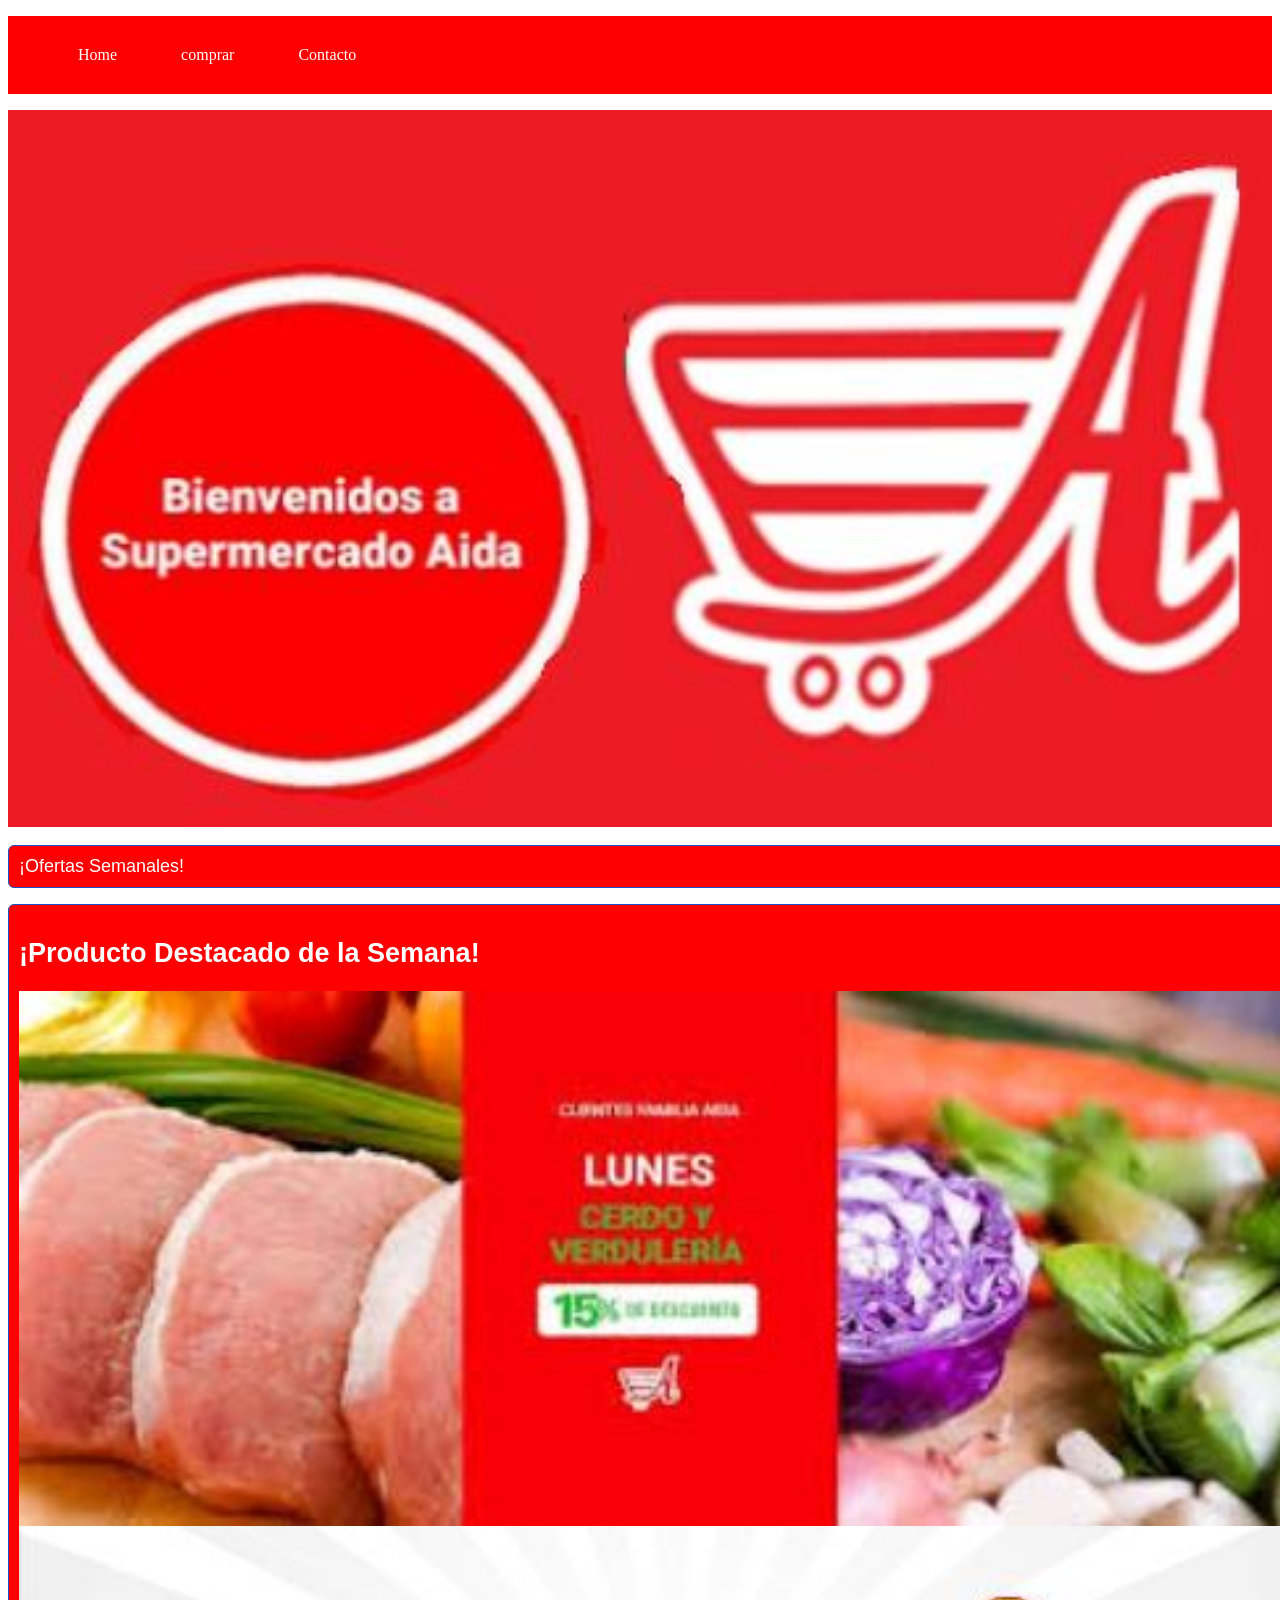
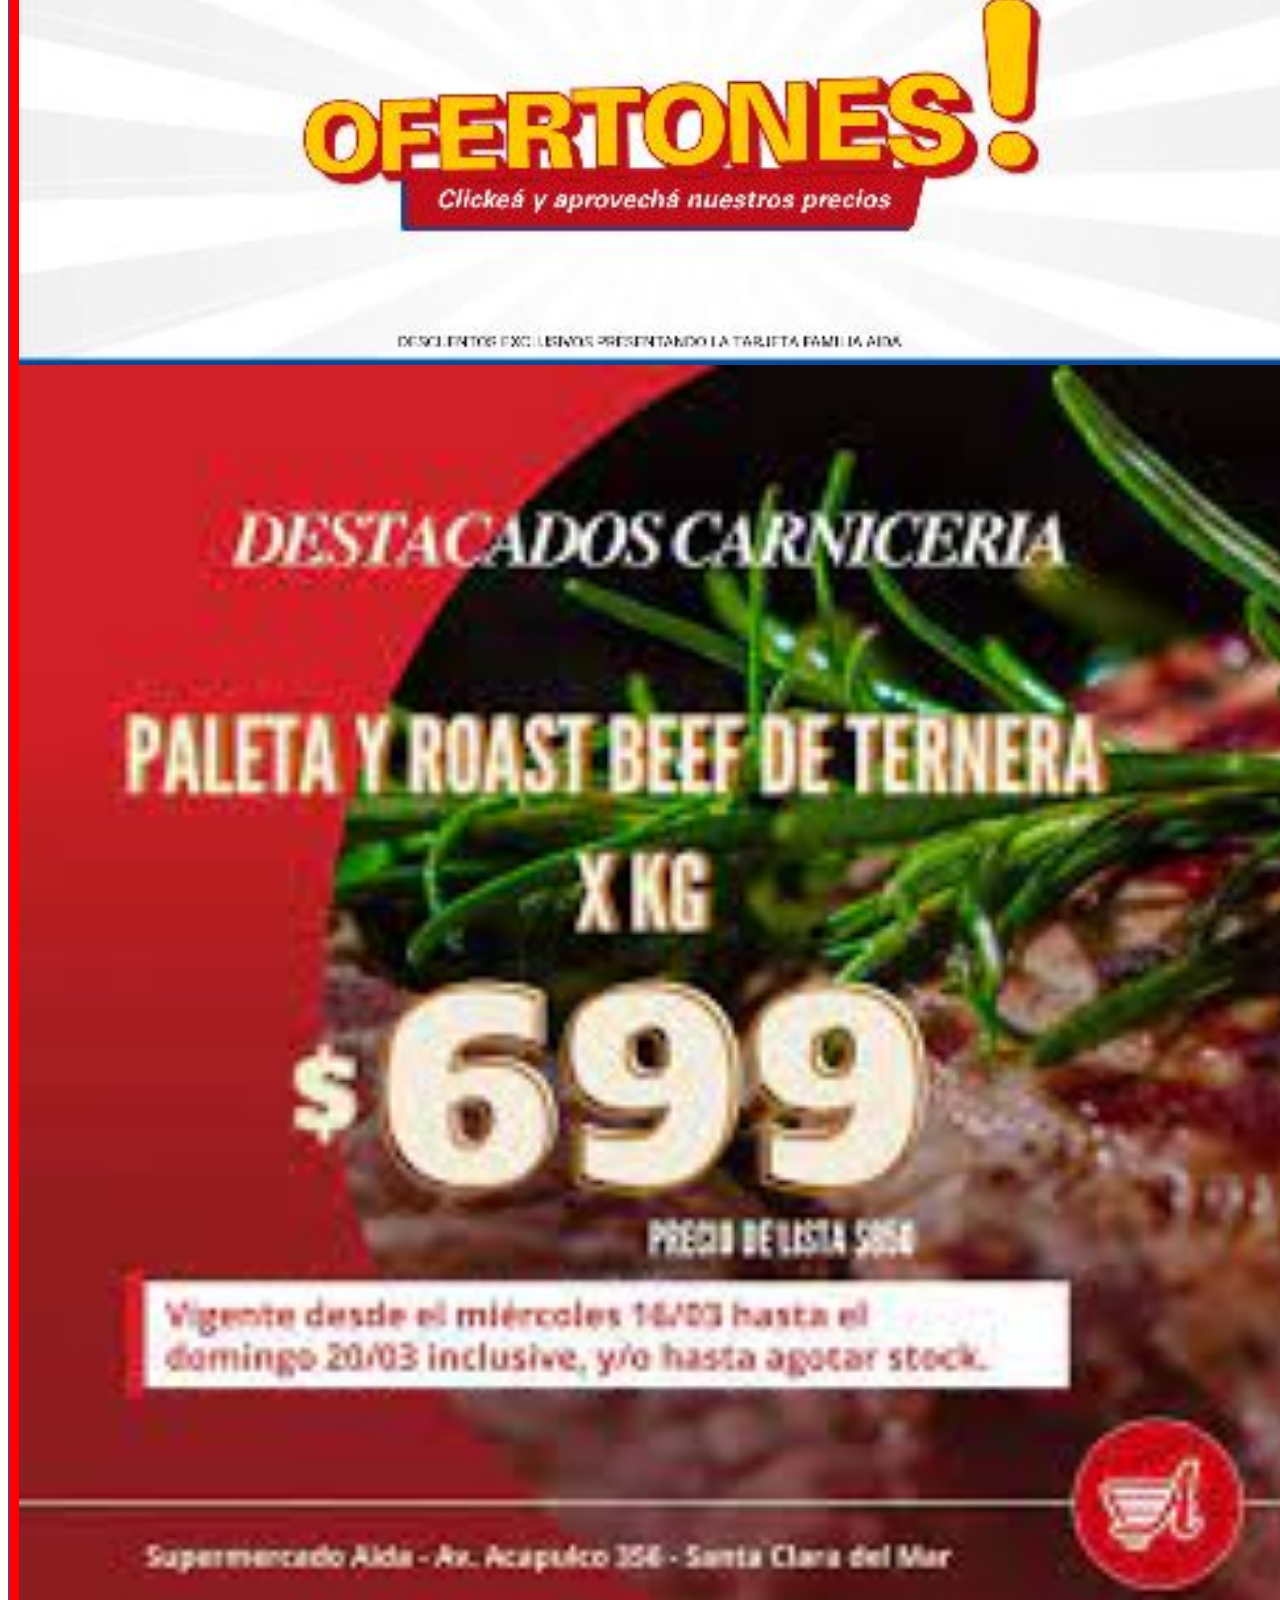
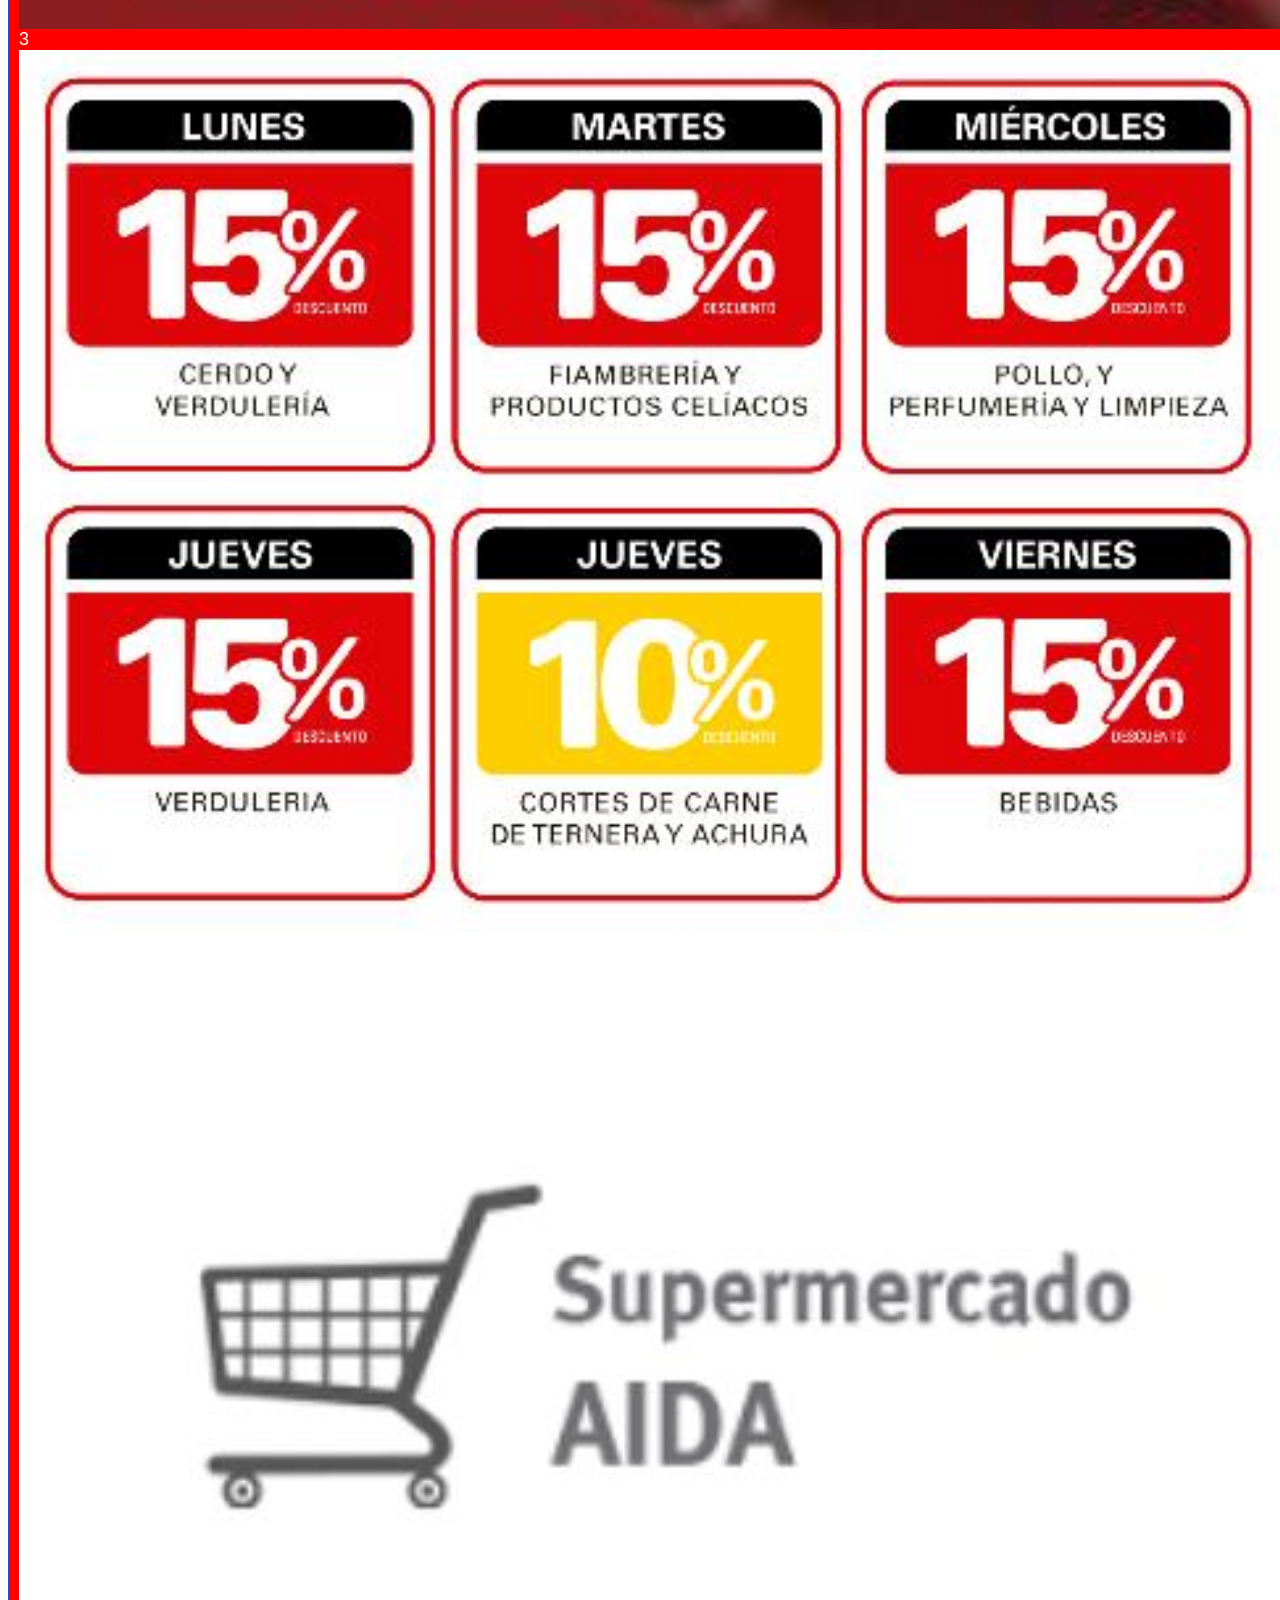
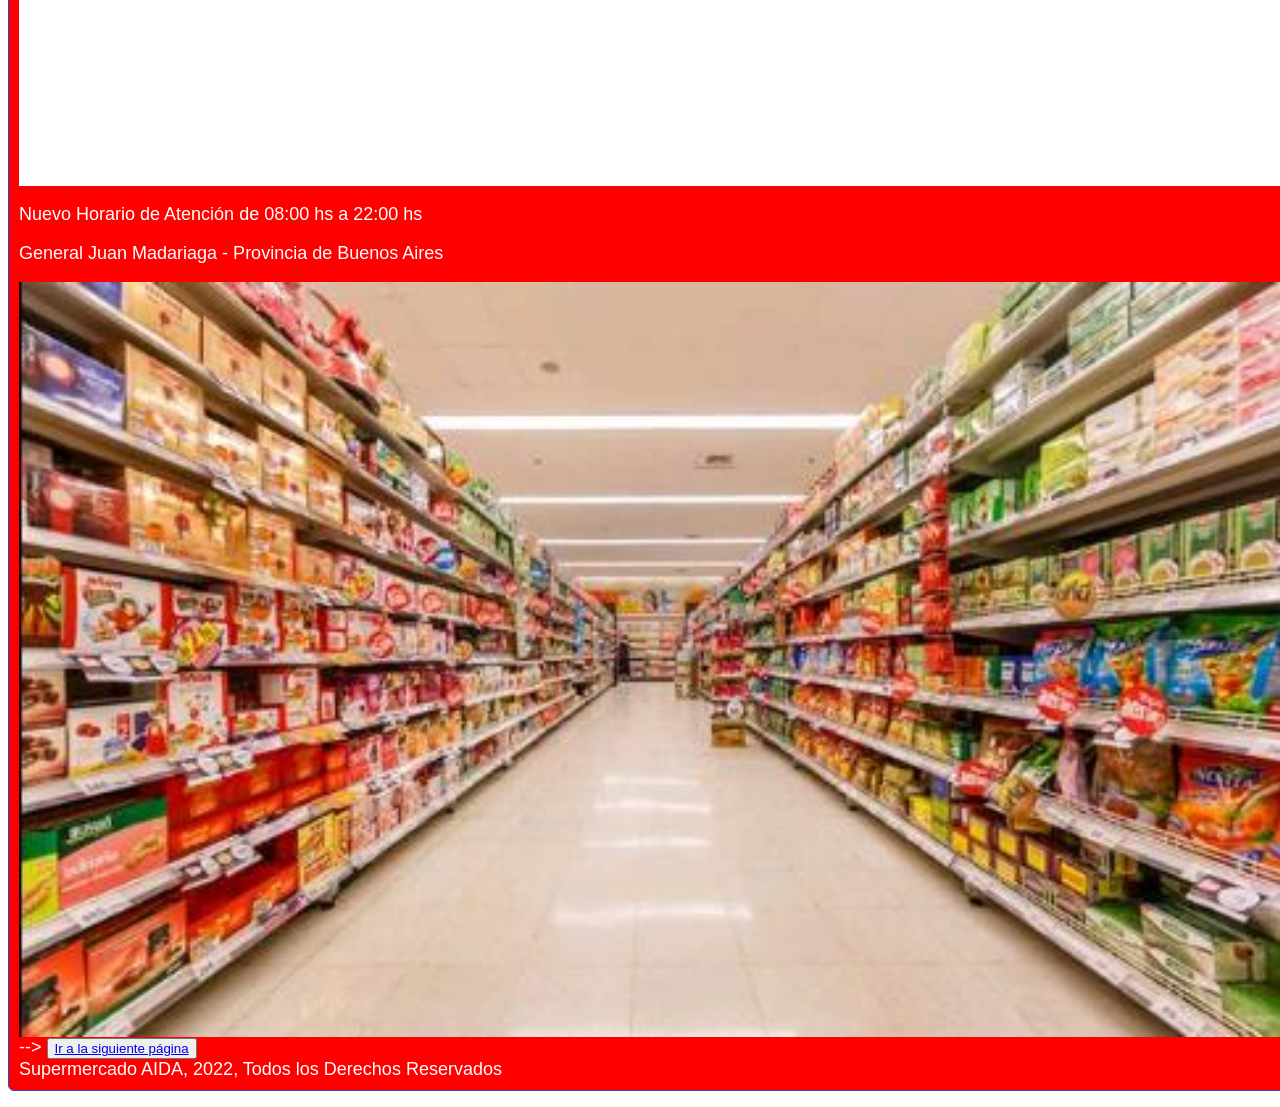
<file: index.html>
<!DOCTYPE html>
<html lang="en">
  <head>
    <meta charset="UTF-8" />
    <meta name="viewport" content="width=device-width, initial-scale=1.0" />
    <meta http-equiv="X-UA-Compatible" content="ie=edge" />
    <title>Document</title>
    <link rel="stylesheet" href="css/index.css">
  </head>
  <body>

			<div id="menu">
					<ul>
						<li><a href="index.html">Home</a></li>
						<li><a href="paginaComprar.html">comprar</a></li>
						<li><a href="paginaContacto.html">Contacto</a></li>
					</ul>
				</div>
     <img src="img/bienvenidos.jpeg" alt="" />
     
      <p class="productos">¡Ofertas Semanales!</p>
  
      <div class="contenedor">
    </div>
    <div class="divDos">
        <h2>¡Producto Destacado de la Semana!</h2>
        <img src="img/cerdo y verduleria.jpeg" alt="" />
        <img src="img/ofertones.jpeg" alt="" />
      <img src="img/destacados carniceria.jpg" alt="" />3
      <img src="img/descuentos semanales.jpeg" alt="" />
      <img src="img/supermercado aida blanco y negro.jpeg" alt="" />
  
      <p class="precios">Nuevo Horario de Atención de 08:00 hs a 22:00 hs</p>
      <p class="precios">General Juan Madariaga - Provincia de Buenos Aires</p>
  <img src="img/supermercado perspectiva.jpeg" alt="" />-->
    <button><a href="paginaComprar.html">Ir a la siguiente página</a></button>
      <footer id="pie">Supermercado AIDA, 2022, Todos los Derechos Reservados </footer>
  </body>
  </html>
  </body>
</html>
</file>
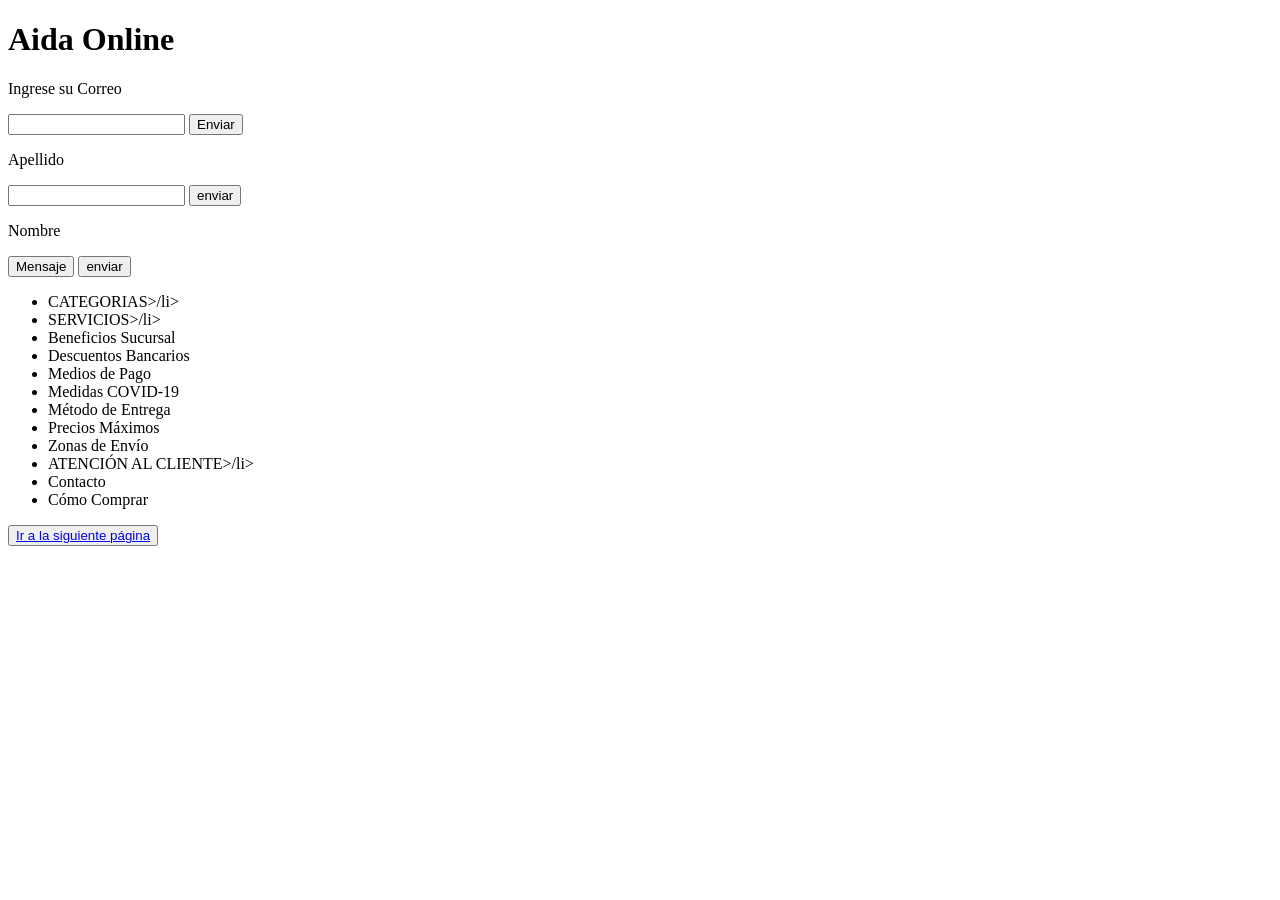
<file: pagina3.html>
<!DOCTYPE html>
<html lang="en">
  <head>
    <meta charset="UTF-8" />
    <meta name="viewport" content="width=, initial-scale=1.0" />
    <meta http-equiv="X-UA-Compatible" content="ie=edge" />
    <title>Document</title>
  </head>
  <body>
    <h1>Aida Online</h1>
    <div>
      <p class="p">Ingrese su Correo</p>
      <input type="text" id="Enviar" />
      <button id="btnEnviar">Enviar</button>
  
      <p class="p">
       Apellido</p>
        <input type="text" id="Apellido" />
        <button id="btnEnviar">enviar</button>
      </p>
  
      <p class="p">Nombre</p>
      <input class="boton" type="submit" value="Mensaje" />
      <button id="btnEnviar">enviar</button>
    </div>
  
    <ul>
      <li>CATEGORIAS>/li></li>
      <li>SERVICIOS>/li></li>
      <li>Beneficios Sucursal</li>
      <li>Descuentos Bancarios</li>
      <li>Medios de Pago</li>
      <li>Medidas COVID-19</li>
      <li>Método de Entrega</li>
      <li>Precios Máximos</li>
      <li>Zonas de Envío</li>
      <li>ATENCIÓN AL CLIENTE>/li></li>
      <li>Contacto</li>
      <li>Cómo Comprar</li>
    </ul>
    <button><a href="paginaContacto.html">Ir a la siguiente página</a></button>
  </body>
</html>
</file>
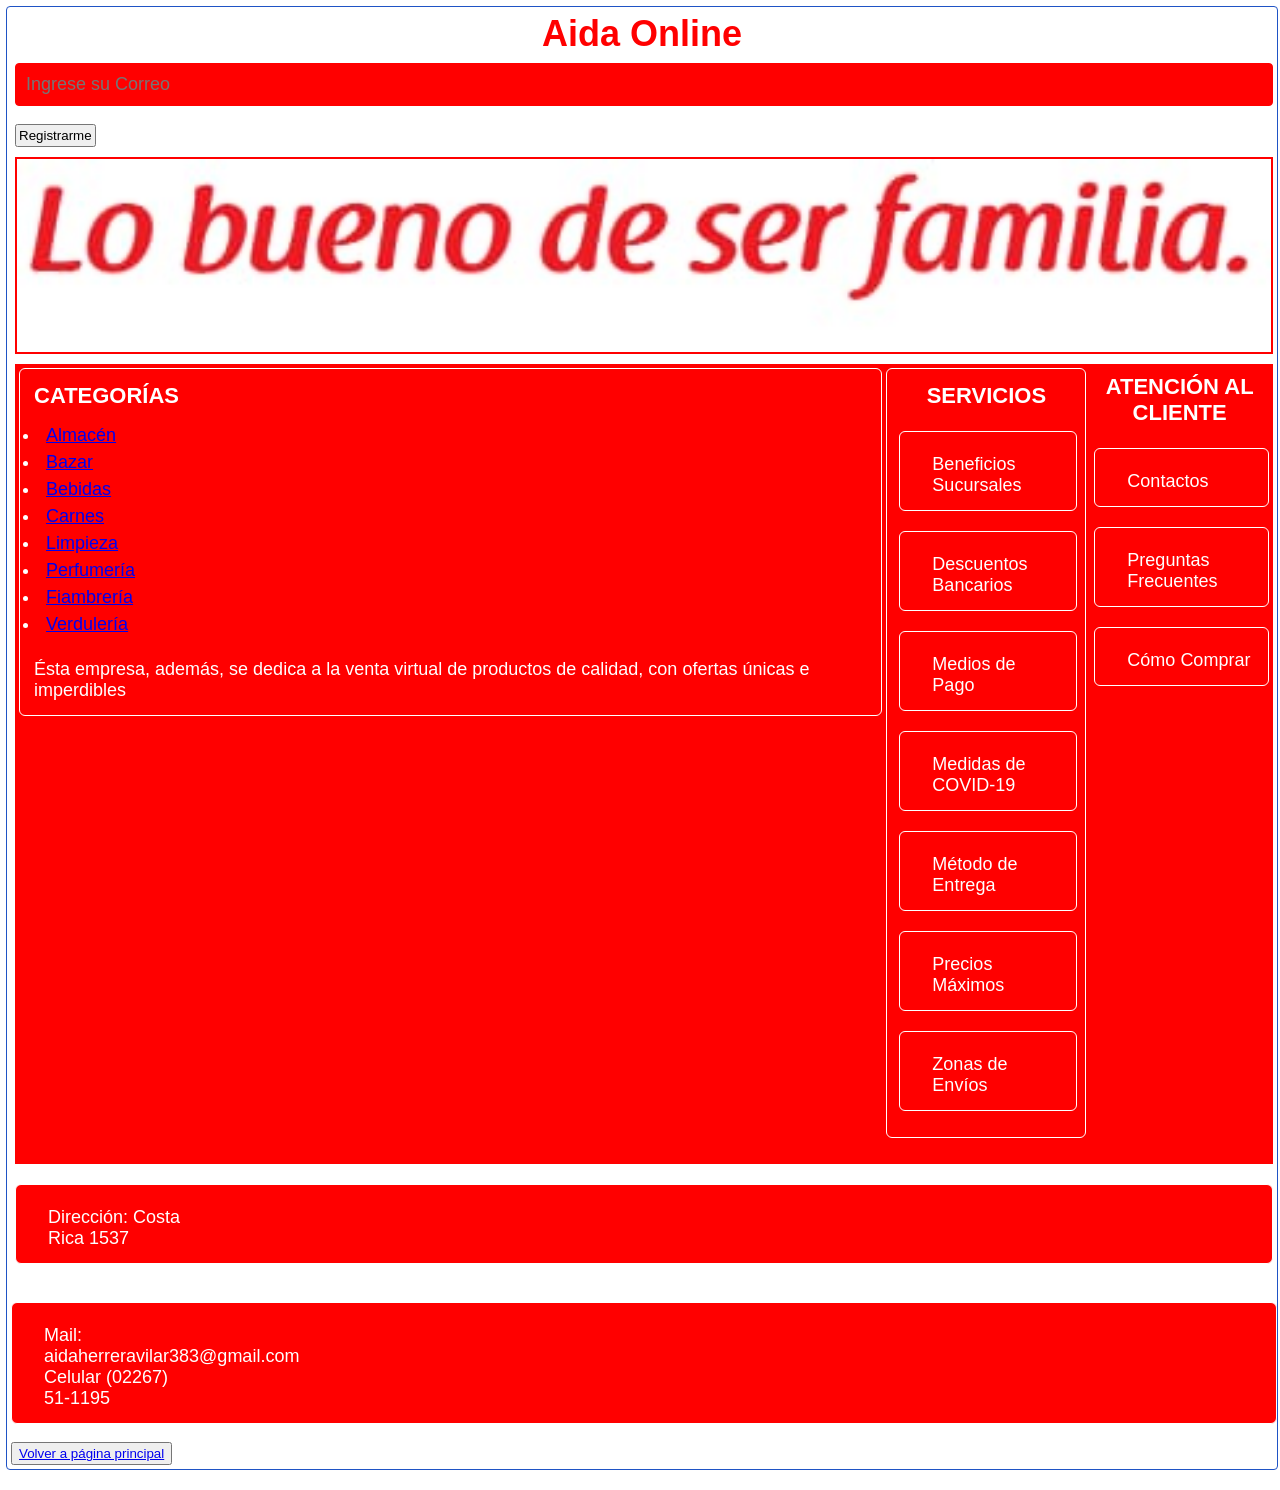
<file: paginaContacto.html>
<!DOCTYPE html>
<html lang="en">
  <head>
    <meta charset="UTF-8" />
    <meta name="viewport" content="width=, initial-scale=1.0" />
    <meta http-equiv="X-UA-Compatible" content="ie=edge" />
    <title>Document</title>
    <link rel="stylesheet" href="css/contacto.css">
  </head>
  <body>
    <h1>Aida Online</h1>
    <div class="online">
      <input
        class="control"
        type="text"
        name="correo"
        id="Nombres"
        placeholder="Ingrese su Correo"
      />
    <input class="boton" type="submit" value="Registrarme" />-->
    </div>
    <div class="imagen"><img src="img/lo bueno de ser familia.jpeg" alt="" /></div>
    <div class="contiene-todo">
          
        <div class="todo">
          <div class="colum1">
        <h1>CATEGORÍAS</h1>
        <div id="categoria">
          <ul>
           <li><a href="Almacén.html">Almacén</a></li>
            <li><a href="Bazar.html">Bazar</a></li>
            <li><a href="Bebidas.html">Bebidas</a></li>
            <li><a href="Carnes.html">Carnes</a></li>
            <li><a href="Limpieza.html">Limpieza</a></li>
            <li><a href="Perfumería.html">Perfumería</a></li>
            <li><a href="Fiambrería.html">Fiambrería</a></li>
            <li class="Items-r">
              <a href="Verdulería.html">Verdulería</a>
            </li>
          </ul>
        </div>
        <p class="info">Ésta empresa, además, se dedica a la venta virtual de productos
           de calidad, con ofertas únicas e imperdibles</p>
          </div>
          <div class="colum2">
          <h1>SERVICIOS</h1>
          <div class="row">
        <label>Beneficios Sucursales</label>
          </div>
          <div class="row">
            <label>Descuentos Bancarios</label>
                </div>
          <div class="row">
              <label>Medios de Pago</label>
                </div>
                <div class="row">
                 <label>Medidas de COVID-19</label>
             </div>
             <div class="row">
                <label>Método de Entrega</label>
                  </div>
                  <div class="row">
              <label>Precios Máximos</label>
                   </div>
            <div class="row">
          <label>Zonas de Envíos</label>
                              </div>
        </div>
        <div class="colum3">
        <h1>ATENCIÓN AL CLIENTE</h1>
        <div class="row2">
          <label>Contactos</label>
        </div>
        <div class="row2">
            <label>Preguntas Frecuentes</label>
          </div>
          <div class="row2">
              <label>Cómo Comprar</label>
            </div>
          </div>
        </div>
        <div class="row2">
          <label>Dirección: Costa Rica 1537</label>
        </div>
      </div>
    </div>
    <div class="row2">
      <label>Mail: aidaherreravilar383@gmail.com  Celular (02267) 51-1195</label>
    </div>
  </div>
</div>
</div>
        
    <button><a href="index.html">Volver a página principal</a></button>
  </body>
</html>
</file>
<file: css/index.css>
header {
  display: flex;
  background-color: red;
  width: 100%;
  height: 10%;
  flex-direction: row;
  justify-content: space-evenly;
  align-items: space-evenly;
}

img {
  display: flex;
  background-color: red;
  width: 100%;
  height: 15%;
  flex-direction: row;
  justify-content: space-evenly;
  align-items: space-evenly;
}
.productos {
  width: 100%;
  background-color: red;
  padding: 10px;
  border-radius: 6px;
  margin-bottom: 16px;
  border: 1px solid #1f53c5;
  font-family: "Gill Sans", "Gill Sans MT", Calibri, "Trebuchet MS", sans-serif;
  font-size: 18px;
  color: white;
}
.divDos {
  width: 100%;
  background-color: red;
  padding: 10px;
  border-radius: 6px;
  margin-bottom: 16px;
  border: 1px solid #1f53c5;
  font-family: "Gill Sans", "Gill Sans MT", Calibri, "Trebuchet MS", sans-serif;
  font-size: 18px;
  color: white;
}
header {
  display: flex;
  background-color: red;
  width: 100%;
  height: 10%;
  flex-direction: row;
  justify-content: space-evenly;
  align-items: space-evenly;
}

.logo {
  font-family: "Times New Roman", Times, serif;
  width: 25px;
  height: 100px;
}
.comprar {
  display: flex;
  background-color: orange;
  width: 100%;
  height: 25%;
  flex-direction: row;
  justify-content: center;
  align-items: center;
}
#menu {
  background-color: red;
}
#menu ul {
  list-style: none;
  margin: 3;
  padding: 4;
}
#menu ul li {
  display: inline-block;
  padding: 5px;
}
#menu ul li a {
  color: white;
  display: block;
  padding: 25px 25px;
  text-decoration: none;
}
#menu ul li a:hover {
  background-color: rgba(255, 94, 0, 0.883);
}
.supermercado {
  display: flex;
  flex-direction: column;
  justify-content: flex-end;
  align-items: flex-end;

  color: white;
}
</file>
<file: css/contacto.css>
* {
  margin: 2px;
  padding: 2px;
  box-sizing: border-box;
  font-family: sans-serif;

}

footer {
  width: 100%;
  color: #ffffff;
}
h1 {
  color: red;
  text-align: center;
}

.contiene-body {
  display: flex;
  justify-content: center;
  align-items: center;
  padding: 100px 20px 20px 20px;
  width: 100%;
}
img {
  display: flex;
  background-color:red;
  width: 100%;
  height: 15%;
  flex-direction: row;
  justify-content: space-evenly;
  align-items: space-evenly;
}
.todo{
  flex-wrap: nowrap;
  display: flex;
flex-direction: row;
justify-content: flex-start;
align-items: flex-start;
width: 100%;
height: 800px;
background-color: red;
}
.colum1 {
width: 50%;
background-color: white; 
display: flex;
flex-direction: column;
justify-content: flex-start;
align-items: flex-start;
}
.colum1 h1 {
  font-size: 22px;
  color: white;
}
.colum1 p {
  font-size: 18px;
  color: white;
  margin-top: 10px;
}
.colum2 {
  max-width: 200px;
}
.colum2 h1 {
  font-size: 22px;
  color: white;
}
.colum2 .row {
  margin-top: 20px;
  display: flex;
  justify-content: flex-start;
  align-items: center;
}
.row label {
  margin-top: 10px;
  margin-left: 20px;
  color: white;
}
.colum3 {
  max-width: 200px;
}
.colum3 h1 {
  font-size: 22px;
  color: white;
}
.row2 {
  margin-top: 20px;
  display: flex;
}
.row2 label {
  margin-top: 10px;
  margin-left: 20px;
  max-width: 150px;
}
.contiene-footer {
  width: 100px;
  color: red;
  background-color: antiquewhite;
  display: flex;
  justify-content: space-between;
  padding: 20px;
}

body {
  width: 100%;
  background-color: red
  padding: 10px;
  border-radius: 4px;
  margin-bottom: 16px;
  border: 1px solid #1f53c5;
  font-family: "Gill Sans", "Gill Sans MT", Calibri, "Trebuchet MS", sans-serif;
  font-size: 18px;
  color: white;
}

.control {
  width: 100%;
  background-color: red;
  padding: 10px;
  border-radius: 4px;
  margin-bottom: 16px;
  border: 1px solid red;
  font-family: "Gill Sans", "Gill Sans MT", Calibri, "Trebuchet MS", sans-serif;
  font-size: 18px;
  color: white;
}

.colum1 {
  width: 100%;
  background-color: red;
  padding: 10px;
  border-radius: 6px;
  margin-bottom: 16px;
  border: 1px solid white;
  font-family: "Gill Sans", "Gill Sans MT", Calibri, "Trebuchet MS", sans-serif;
  font-size: 18px;
  color: white;
}
.colum2 {
  width: 100%;
  background-color: red;
  padding: 10px;
  border-radius: 6px;
  margin-bottom: 16px;
  border: 1px solid white;
  font-family: "Gill Sans", "Gill Sans MT", Calibri, "Trebuchet MS", sans-serif;
  font-size: 18px;
  color: white;
}

.row {
  width: 100%;
  background-color: red;
  padding: 10px;
  border-radius: 6px;
  margin-bottom: 16px;
  border: 1px solid white;
  font-family: "Gill Sans", "Gill Sans MT", Calibri, "Trebuchet MS", sans-serif;
  font-size: 18px;
  color: white;
}

.row2 {
  width: 100%;
  background-color: red;
  padding: 10px;
  border-radius: 6px;
  margin-bottom: 16px;
  border: 1px solid white;
  font-family: "Gill Sans", "Gill Sans MT", Calibri, "Trebuchet MS", sans-serif;
  font-size: 18px;
  color: white;
}
.row2 {
  width: 100%;
  background-color: red;
  padding: 10px;
  border-radius: 6px;
  margin-bottom: 16px;
  border: 1px solid white;
  font-family: "Gill Sans", "Gill Sans MT", Calibri, "Trebuchet MS", sans-serif;
  font-size: 18px;
  color: white;
}
</file>
